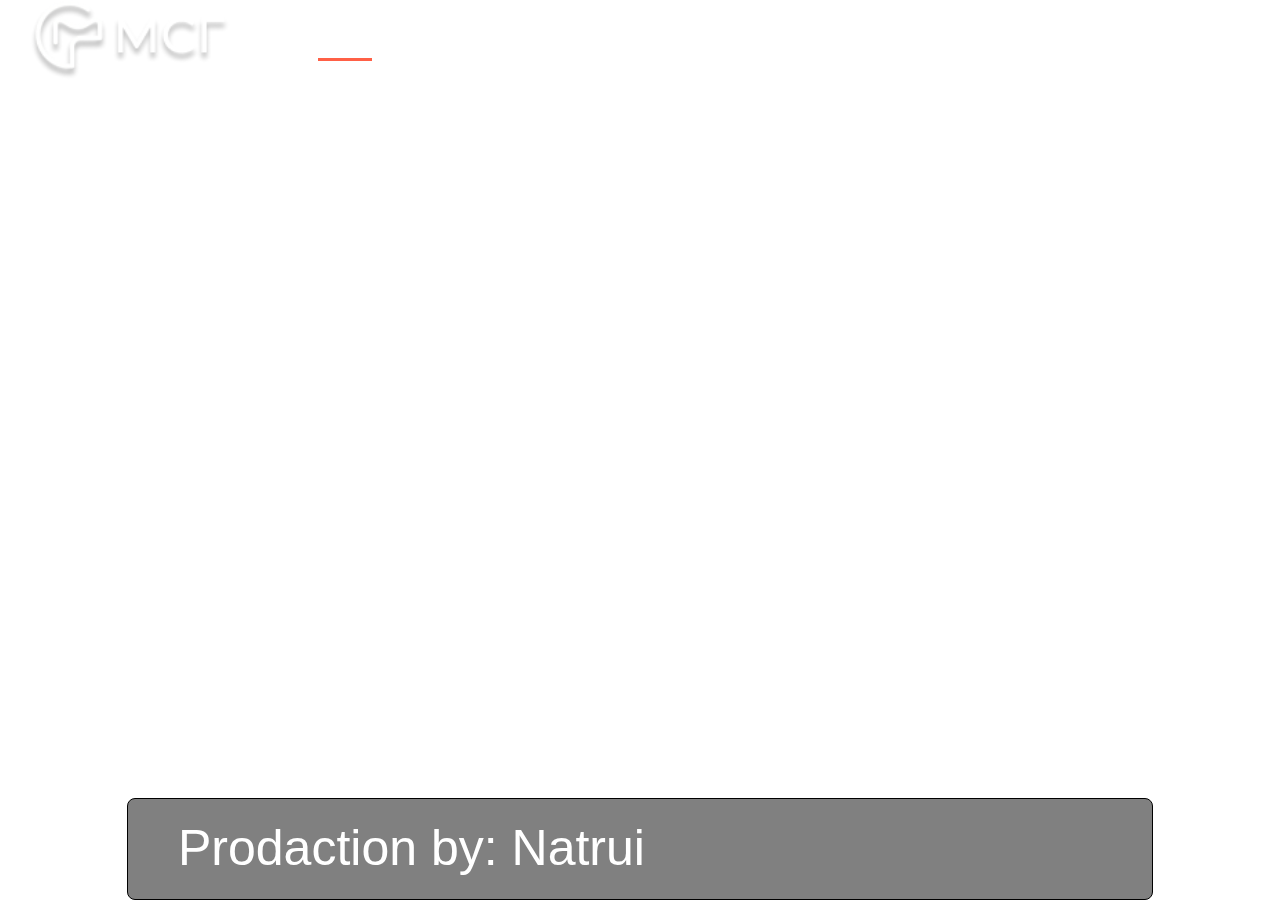
<file: index.html>
<!DOCTYPE html>
<html lang="en">
<head>
    <title>Межвузовский студенческий городок</title>
    <link rel="stylesheet" href="./assets/main.css"/>
    <script src="./assets/main.js"></script>
</head>
<body>
        

<header class="MSGfone1">
    <div class="logo">
        <a href="index.html">
            <img src="./assets/img/logo.png" alt="Logo"/>
        </a>
    </div>
    <div class="main">
    <div class="navbar">
        <div class="active"><a href="./">Главная</a></div>
        <div class="link"><a href="./news.html">Абитариенту</a></div>
        <div class="link"><a href="./contacts.html">Contacts</a></div>
        <div class="link"><a href="./aboutus.html">About us</a></div>
        <div class="link"><a href="./calculator.html">Calculator</a></div>
        <div class="link"><a href="./todolist.html">TODO List</a></div>
    </div>
</header>
<div class="main">
    <div class="content">
        <div class="article">
            <h2 class="text-center" id="article-title"></h2>
        </div>
    </div>
</div>
<footer class="footer">
    <div class="title">Prodaction by: Natrui</div>
</footer>
</body>
</html>
</file>
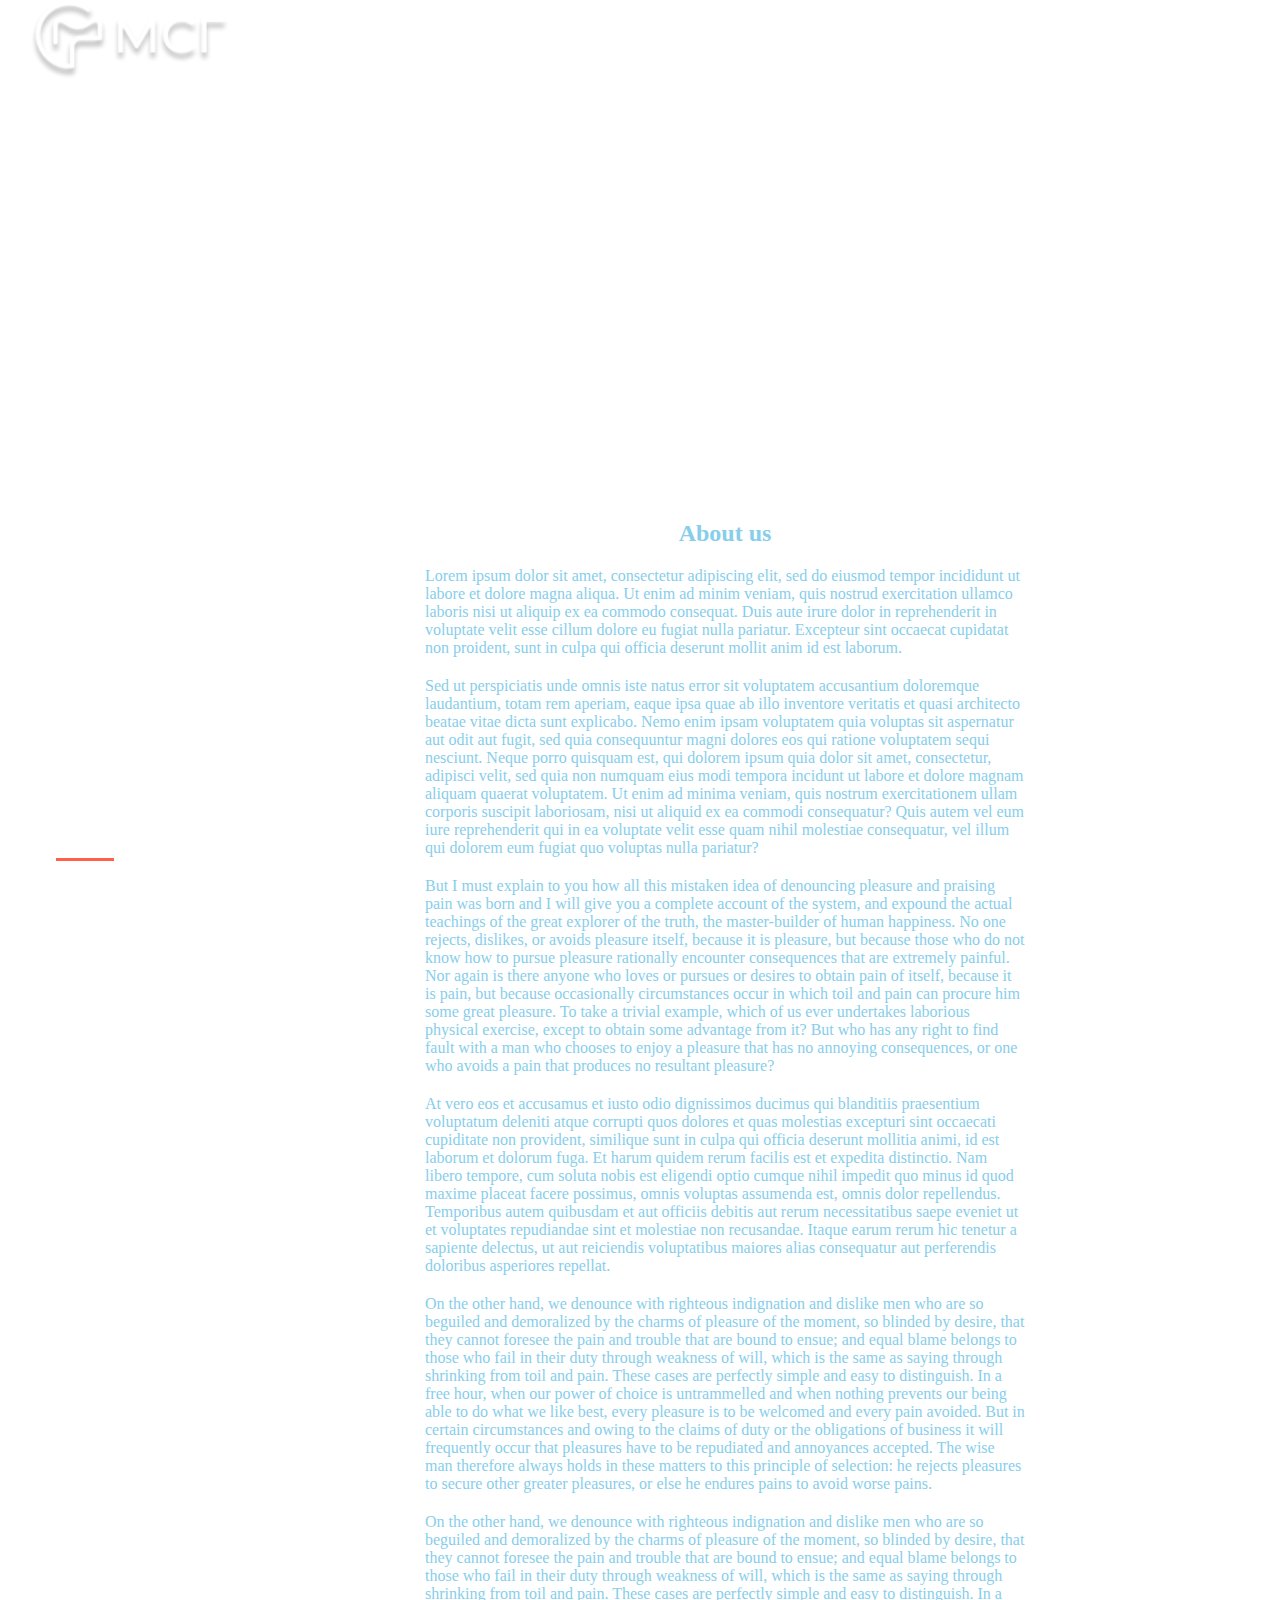
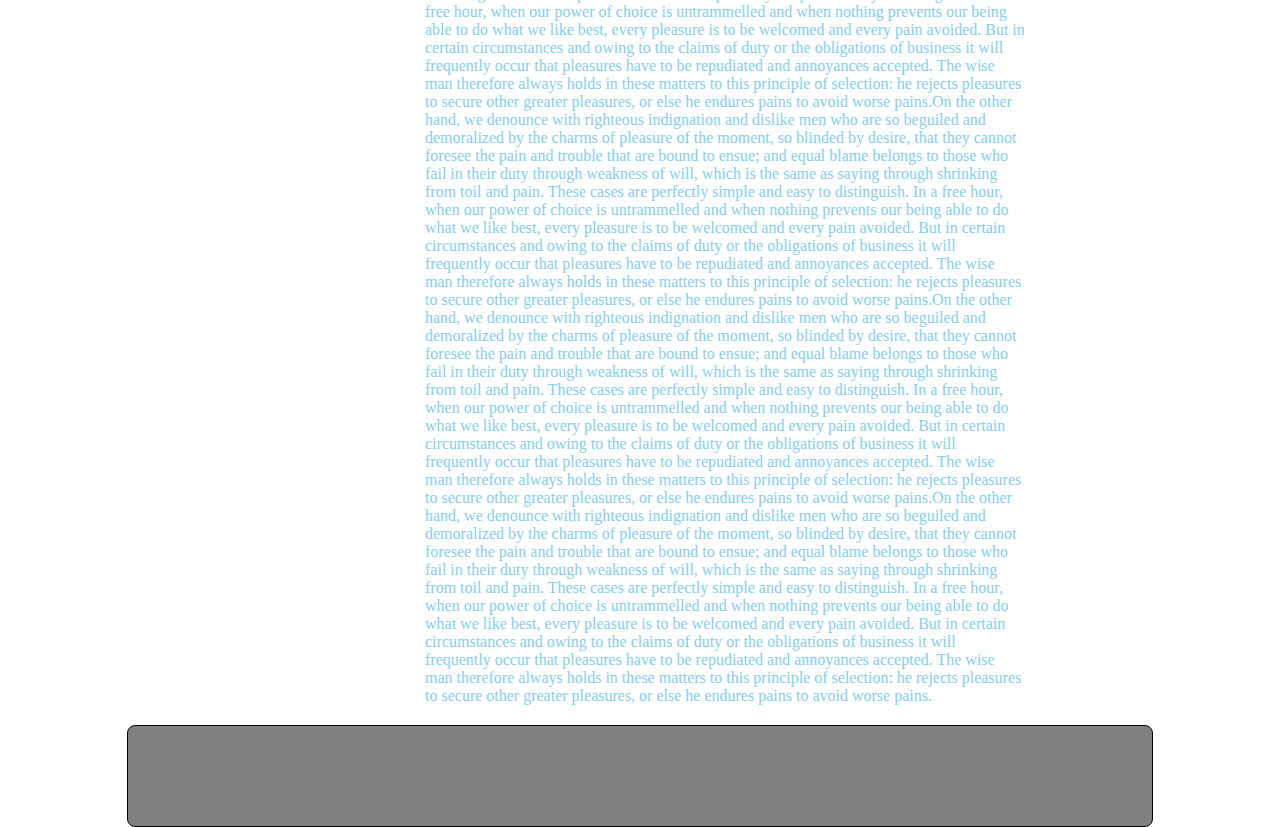
<file: aboutus.html>
<!DOCTYPE html>
<html lang="en">
<head>
    <title>Yellow car</title>
    <link rel="stylesheet" href="./assets/main.css" />
    <script src="./assets/main.js"></script>
</head>
<body class="naruto">
    <header>
        <div class="logo">
            <a href="./">
                <img src="./assets/img/logo.png" alt="Logo" />
            </a>
        </div>
        <div class="title">Yellow car</div>
    </header>
    <div class="main">
        <div id="navbar">
            <div class="link"><a href="./">Main</a></div>
            <div class="link"><a href="./news.html">News</a></div>
            <div class="link"><a href="./contacts.html">Contacts</a></div>
            <div class="link"><a href="./aboutus.html">About us</a></div>
            <div class="link"><a href="./calculator.html">Calculator</a></div>
            <div class="link"><a href="./todolist.html">TODO List</a></div>
        </div>
        <div class="content">
            <div class="article">
                <h2 class="text-center" id="article-title">*</h2>
                <p class="maintext">
                    Lorem ipsum dolor sit amet, consectetur adipiscing elit, sed do eiusmod tempor incididunt ut labore
                    et dolore magna aliqua. Ut enim ad minim veniam, quis nostrud exercitation ullamco laboris nisi ut
                    aliquip ex ea commodo consequat. Duis aute irure dolor in reprehenderit in voluptate velit esse
                    cillum dolore eu fugiat nulla pariatur. Excepteur sint occaecat cupidatat non proident, sunt in
                    culpa qui officia deserunt mollit anim id est laborum.
                </p>
                <p class="maintext">
                    Sed ut perspiciatis unde omnis iste natus error sit voluptatem accusantium doloremque laudantium,
                    totam rem aperiam, eaque ipsa quae ab illo inventore veritatis et quasi architecto beatae vitae
                    dicta sunt explicabo. Nemo enim ipsam voluptatem quia voluptas sit aspernatur aut odit aut fugit,
                    sed quia consequuntur magni dolores eos qui ratione voluptatem sequi nesciunt. Neque porro quisquam
                    est, qui dolorem ipsum quia dolor sit amet, consectetur, adipisci velit, sed quia non numquam eius
                    modi tempora incidunt ut labore et dolore magnam aliquam quaerat voluptatem. Ut enim ad minima
                    veniam, quis nostrum exercitationem ullam corporis suscipit laboriosam, nisi ut aliquid ex ea
                    commodi consequatur? Quis autem vel eum iure reprehenderit qui in ea voluptate velit esse quam nihil
                    molestiae consequatur, vel illum qui dolorem eum fugiat quo voluptas nulla pariatur?
                </p>
                <p class="maintext">
                    But I must explain to you how all this mistaken idea of denouncing pleasure and praising pain was
                    born and I will give you a complete account of the system, and expound the actual teachings of the
                    great explorer of the truth, the master-builder of human happiness. No one rejects, dislikes, or
                    avoids pleasure itself, because it is pleasure, but because those who do not know how to pursue
                    pleasure rationally encounter consequences that are extremely painful. Nor again is there anyone who
                    loves or pursues or desires to obtain pain of itself, because it is pain, but because occasionally
                    circumstances occur in which toil and pain can procure him some great pleasure. To take a trivial
                    example, which of us ever undertakes laborious physical exercise, except to obtain some advantage
                    from it? But who has any right to find fault with a man who chooses to enjoy a pleasure that has no
                    annoying consequences, or one who avoids a pain that produces no resultant pleasure?
                </p>
                <p class="maintext">
                    At vero eos et accusamus et iusto odio dignissimos ducimus qui blanditiis praesentium voluptatum
                    deleniti atque corrupti quos dolores et quas molestias excepturi sint occaecati cupiditate non
                    provident, similique sunt in culpa qui officia deserunt mollitia animi, id est laborum et dolorum
                    fuga. Et harum quidem rerum facilis est et expedita distinctio. Nam libero tempore, cum soluta nobis
                    est eligendi optio cumque nihil impedit quo minus id quod maxime placeat facere possimus, omnis
                    voluptas assumenda est, omnis dolor repellendus. Temporibus autem quibusdam et aut officiis debitis
                    aut rerum necessitatibus saepe eveniet ut et voluptates repudiandae sint et molestiae non
                    recusandae. Itaque earum rerum hic tenetur a sapiente delectus, ut aut reiciendis voluptatibus
                    maiores alias consequatur aut perferendis doloribus asperiores repellat.
                </p>
                <p class="maintext">
                    On the other hand, we denounce with righteous indignation and dislike men who are so beguiled and
                    demoralized by the charms of pleasure of the moment, so blinded by desire, that they cannot foresee
                    the pain and trouble that are bound to ensue; and equal blame belongs to those who fail in their
                    duty through weakness of will, which is the same as saying through shrinking from toil and pain.
                    These cases are perfectly simple and easy to distinguish. In a free hour, when our power of choice
                    is untrammelled and when nothing prevents our being able to do what we like best, every pleasure is
                    to be welcomed and every pain avoided. But in certain circumstances and owing to the claims of duty
                    or the obligations of business it will frequently occur that pleasures have to be repudiated and
                    annoyances accepted. The wise man therefore always holds in these matters to this principle of
                    selection: he rejects pleasures to secure other greater pleasures, or else he endures pains to avoid
                    worse pains.
                </p>
                <p class="maintext">
                    On the other hand, we denounce with righteous indignation and dislike men who are so beguiled and
                    demoralized by the charms of pleasure of the moment, so blinded by desire, that they cannot foresee
                    the pain and trouble that are bound to ensue; and equal blame belongs to those who fail in their
                    duty through weakness of will, which is the same as saying through shrinking from toil and pain.
                    These cases are perfectly simple and easy to distinguish. In a free hour, when our power of choice
                    is untrammelled and when nothing prevents our being able to do what we like best, every pleasure is
                    to be welcomed and every pain avoided. But in certain circumstances and owing to the claims of duty
                    or the obligations of business it will frequently occur that pleasures have to be repudiated and
                    annoyances accepted. The wise man therefore always holds in these matters to this principle of
                    selection: he rejects pleasures to secure other greater pleasures, or else he endures pains to avoid
                    worse pains.On the other hand, we denounce with righteous indignation and dislike men who are so
                    beguiled and demoralized by the charms of pleasure of the moment, so blinded by desire, that they
                    cannot foresee the pain and trouble that are bound to ensue; and equal blame belongs to those who
                    fail in their duty through weakness of will, which is the same as saying through shrinking from toil
                    and pain. These cases are perfectly simple and easy to distinguish. In a free hour, when our power
                    of choice is untrammelled and when nothing prevents our being able to do what we like best, every
                    pleasure is to be welcomed and every pain avoided. But in certain circumstances and owing to the
                    claims of duty or the obligations of business it will frequently occur that pleasures have to be
                    repudiated and annoyances accepted. The wise man therefore always holds in these matters to this
                    principle of selection: he rejects pleasures to secure other greater pleasures, or else he endures
                    pains to avoid worse pains.On the other hand, we denounce with righteous indignation and dislike men
                    who are so beguiled and demoralized by the charms of pleasure of the moment, so blinded by desire,
                    that they cannot foresee the pain and trouble that are bound to ensue; and equal blame belongs to
                    those who fail in their duty through weakness of will, which is the same as saying through shrinking
                    from toil and pain. These cases are perfectly simple and easy to distinguish. In a free hour, when
                    our power of choice is untrammelled and when nothing prevents our being able to do what we like
                    best, every pleasure is to be welcomed and every pain avoided. But in certain circumstances and
                    owing to the claims of duty or the obligations of business it will frequently occur that pleasures
                    have to be repudiated and annoyances accepted. The wise man therefore always holds in these matters
                    to this principle of selection: he rejects pleasures to secure other greater pleasures, or else he
                    endures pains to avoid worse pains.On the other hand, we denounce with righteous indignation and
                    dislike men who are so beguiled and demoralized by the charms of pleasure of the moment, so blinded
                    by desire, that they cannot foresee the pain and trouble that are bound to ensue; and equal blame
                    belongs to those who fail in their duty through weakness of will, which is the same as saying
                    through shrinking from toil and pain. These cases are perfectly simple and easy to distinguish. In a
                    free hour, when our power of choice is untrammelled and when nothing prevents our being able to do
                    what we like best, every pleasure is to be welcomed and every pain avoided. But in certain
                    circumstances and owing to the claims of duty or the obligations of business it will frequently
                    occur that pleasures have to be repudiated and annoyances accepted. The wise man therefore always
                    holds in these matters to this principle of selection: he rejects pleasures to secure other greater
                    pleasures, or else he endures pains to avoid worse pains.
                </p>
            </div>
        </div>
    </div>
    <footer class="footer"> </footer>
</body>

</html>
</file>
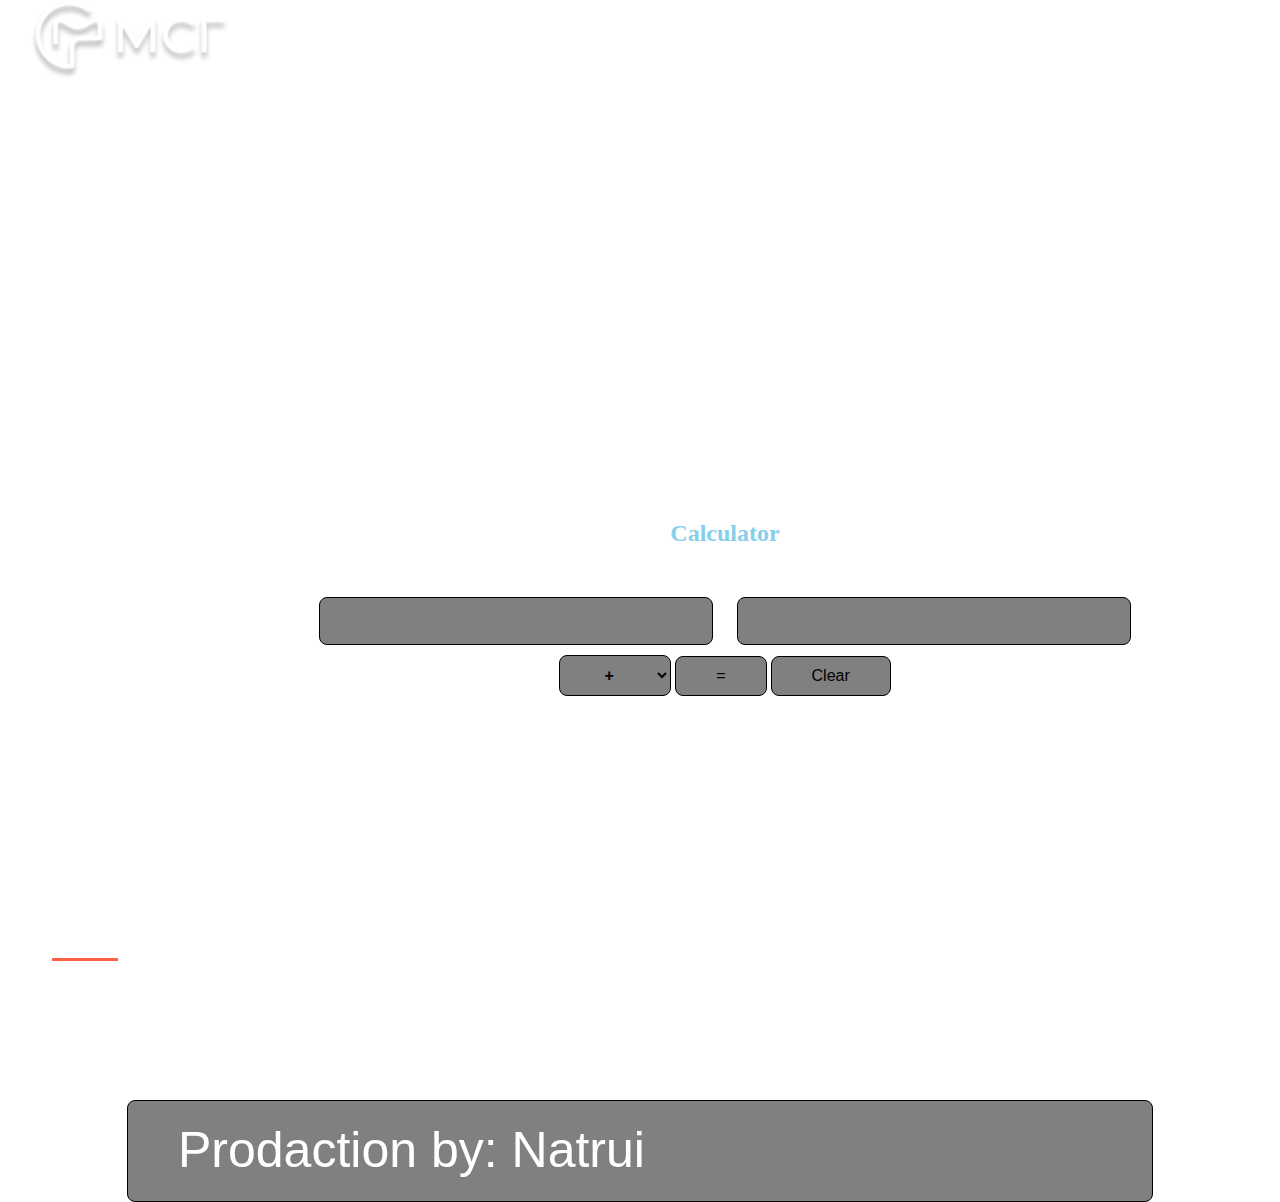
<file: calculator.html>
<!DOCTYPE html>
<html lang="en">

<head>
    <title>Yellow car</title>
    <link rel="stylesheet" href="./assets/main.css" />
    <script src="./assets/main.js"></script>
</head>

<body class="naruto">

    <header>
        <div class="logo">
            <a href="calculator.html">
                <img src="./assets/img/logo.png" alt="Logo" />
            </a>
        </div>
        <div class="title">Yellow car</div>
    </header>

    <div class="main">
        <div id="navbar">
            <div class="link"><a href="./index.html">Main</a></div>
            <div class="link"><a href="./news.html">News</a></div>
            <div class="link"><a href="./contacts.html">Contacts</a></div>
            <div class="link"><a href="./aboutus.html">About us</a></div>
            <div class="active"><a href="./calculator.html">Calculator</a></div>
            <div class="link"><a href="./todolist.html">TODO List</a></div>
        </div>
        <div class="content">
            <div class="article">
                <h2 class="text-center" id="article-title">*</h2>
            </div>
            <div class="calculator">
                <div>
                    <input class="calculator__number" id="num1">
                    <input class="calculator__number" id="num2">
                </div>
                <select class="calculator__operation" id="operation">
                    <option>+</option>
                    <option>-</option>
                    <option>*</option>
                    <option>/</option>
                </select>
                <button class="calculator__btn" id="calculate-btn">=</button>
                <button class="calculator__btn" id="clear-btn">Clear</button>
                <p id="result"></p>
            </div>
        </div>
    </div>
    <footer class="footer">
        <div class="title">Prodaction by: Natrui</div>
    </footer>
</body>

</html>
</file>
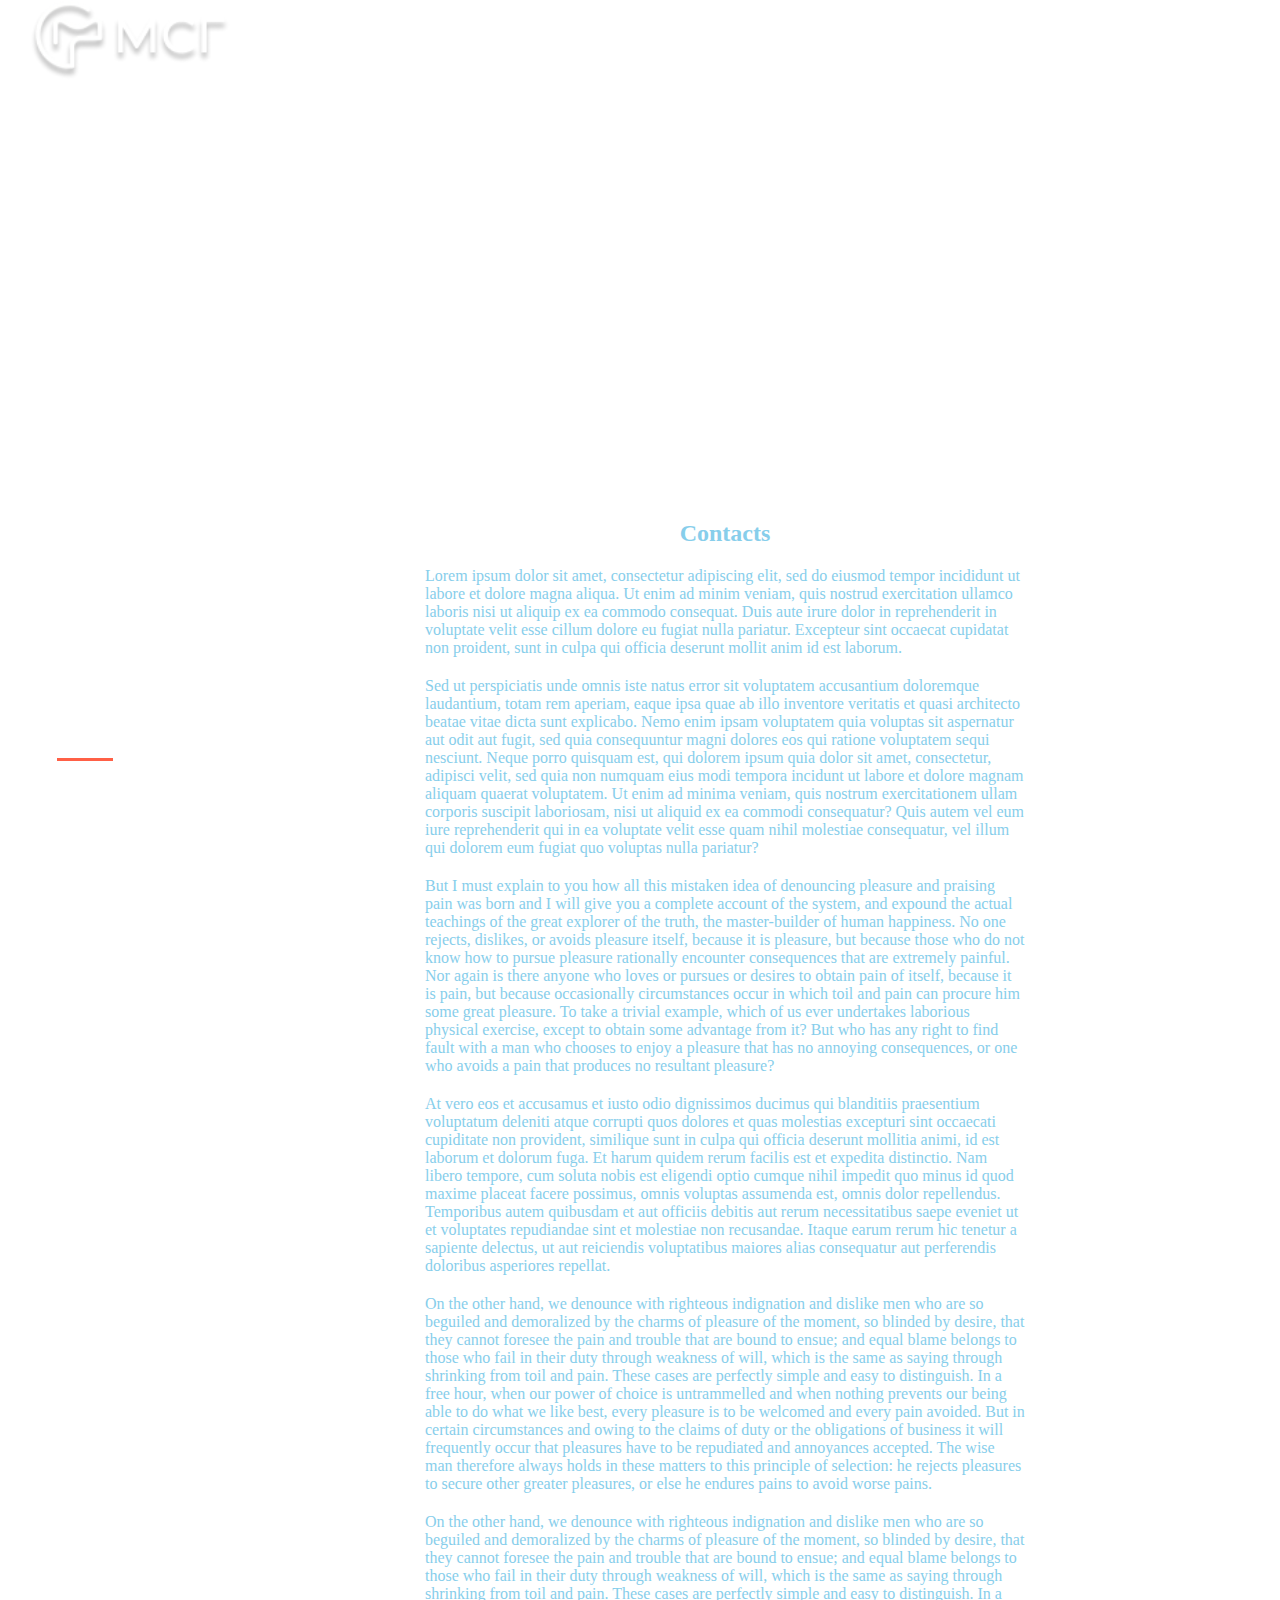
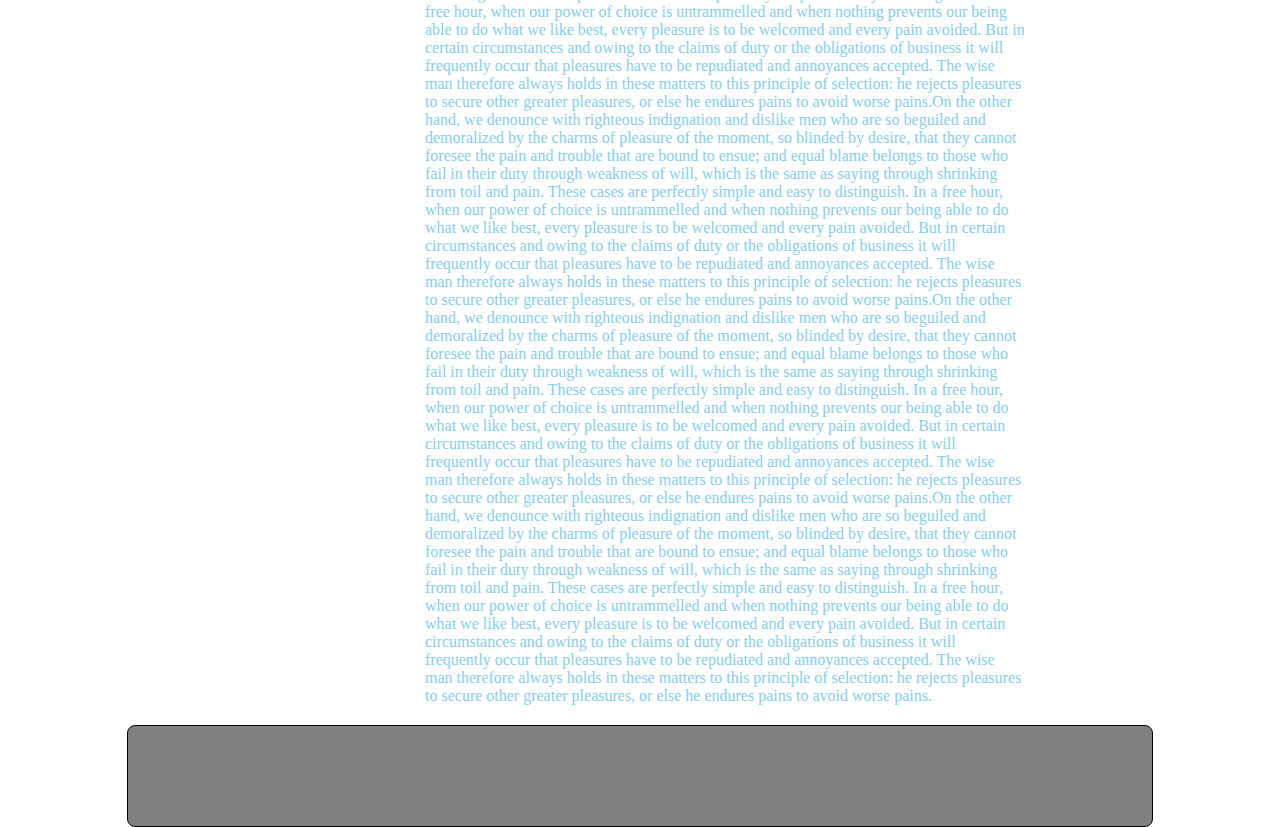
<file: contacts.html>
<!DOCTYPE html>
<html lang="en">

<head>
    <title>Yellow car</title>
    <link rel="stylesheet" href="./assets/main.css" />
    <script src="./assets/main.js"></script>
</head>

<body class="naruto">
    <header>
        <div class="logo">
            <a href="./">
                <img src="./assets/img/logo.png" alt="Logo" />
            </a>
        </div>
        <div class="title">Yellow car</div>
    </header>
    <div class="main">
        <div id="navbar">
            <div class="link"><a href="./">Main</a></div>
            <div class="link"><a href="./news.html">News</a></div>
            <div class="link"><a href="./contacts.html">Contacts</a></div>
            <div class="link"><a href="./aboutus.html">About us</a></div>
            <div class="link"><a href="./calculator.html">Calculator</a></div>
            <div class="link"><a href="./todolist.html">TODO List</a></div>
        </div>
        <div class="content">
            <div class="article">
                <h2 class="text-center" id="article-title">*</h2>
                <p class="maintext">
                    Lorem ipsum dolor sit amet, consectetur adipiscing elit, sed do eiusmod tempor incididunt ut labore
                    et dolore magna aliqua. Ut enim ad minim veniam, quis nostrud exercitation ullamco laboris nisi ut
                    aliquip ex ea commodo consequat. Duis aute irure dolor in reprehenderit in voluptate velit esse
                    cillum dolore eu fugiat nulla pariatur. Excepteur sint occaecat cupidatat non proident, sunt in
                    culpa qui officia deserunt mollit anim id est laborum.
                </p>
                <p class="maintext">
                    Sed ut perspiciatis unde omnis iste natus error sit voluptatem accusantium doloremque laudantium,
                    totam rem aperiam, eaque ipsa quae ab illo inventore veritatis et quasi architecto beatae vitae
                    dicta sunt explicabo. Nemo enim ipsam voluptatem quia voluptas sit aspernatur aut odit aut fugit,
                    sed quia consequuntur magni dolores eos qui ratione voluptatem sequi nesciunt. Neque porro quisquam
                    est, qui dolorem ipsum quia dolor sit amet, consectetur, adipisci velit, sed quia non numquam eius
                    modi tempora incidunt ut labore et dolore magnam aliquam quaerat voluptatem. Ut enim ad minima
                    veniam, quis nostrum exercitationem ullam corporis suscipit laboriosam, nisi ut aliquid ex ea
                    commodi consequatur? Quis autem vel eum iure reprehenderit qui in ea voluptate velit esse quam nihil
                    molestiae consequatur, vel illum qui dolorem eum fugiat quo voluptas nulla pariatur?
                </p>
                <p class="maintext">
                    But I must explain to you how all this mistaken idea of denouncing pleasure and praising pain was
                    born and I will give you a complete account of the system, and expound the actual teachings of the
                    great explorer of the truth, the master-builder of human happiness. No one rejects, dislikes, or
                    avoids pleasure itself, because it is pleasure, but because those who do not know how to pursue
                    pleasure rationally encounter consequences that are extremely painful. Nor again is there anyone who
                    loves or pursues or desires to obtain pain of itself, because it is pain, but because occasionally
                    circumstances occur in which toil and pain can procure him some great pleasure. To take a trivial
                    example, which of us ever undertakes laborious physical exercise, except to obtain some advantage
                    from it? But who has any right to find fault with a man who chooses to enjoy a pleasure that has no
                    annoying consequences, or one who avoids a pain that produces no resultant pleasure?
                </p>
                <p class="maintext">
                    At vero eos et accusamus et iusto odio dignissimos ducimus qui blanditiis praesentium voluptatum
                    deleniti atque corrupti quos dolores et quas molestias excepturi sint occaecati cupiditate non
                    provident, similique sunt in culpa qui officia deserunt mollitia animi, id est laborum et dolorum
                    fuga. Et harum quidem rerum facilis est et expedita distinctio. Nam libero tempore, cum soluta nobis
                    est eligendi optio cumque nihil impedit quo minus id quod maxime placeat facere possimus, omnis
                    voluptas assumenda est, omnis dolor repellendus. Temporibus autem quibusdam et aut officiis debitis
                    aut rerum necessitatibus saepe eveniet ut et voluptates repudiandae sint et molestiae non
                    recusandae. Itaque earum rerum hic tenetur a sapiente delectus, ut aut reiciendis voluptatibus
                    maiores alias consequatur aut perferendis doloribus asperiores repellat.
                </p>
                <p class="maintext">
                    On the other hand, we denounce with righteous indignation and dislike men who are so beguiled and
                    demoralized by the charms of pleasure of the moment, so blinded by desire, that they cannot foresee
                    the pain and trouble that are bound to ensue; and equal blame belongs to those who fail in their
                    duty through weakness of will, which is the same as saying through shrinking from toil and pain.
                    These cases are perfectly simple and easy to distinguish. In a free hour, when our power of choice
                    is untrammelled and when nothing prevents our being able to do what we like best, every pleasure is
                    to be welcomed and every pain avoided. But in certain circumstances and owing to the claims of duty
                    or the obligations of business it will frequently occur that pleasures have to be repudiated and
                    annoyances accepted. The wise man therefore always holds in these matters to this principle of
                    selection: he rejects pleasures to secure other greater pleasures, or else he endures pains to avoid
                    worse pains.
                </p>
                <p class="maintext">
                    On the other hand, we denounce with righteous indignation and dislike men who are so beguiled and
                    demoralized by the charms of pleasure of the moment, so blinded by desire, that they cannot foresee
                    the pain and trouble that are bound to ensue; and equal blame belongs to those who fail in their
                    duty through weakness of will, which is the same as saying through shrinking from toil and pain.
                    These cases are perfectly simple and easy to distinguish. In a free hour, when our power of choice
                    is untrammelled and when nothing prevents our being able to do what we like best, every pleasure is
                    to be welcomed and every pain avoided. But in certain circumstances and owing to the claims of duty
                    or the obligations of business it will frequently occur that pleasures have to be repudiated and
                    annoyances accepted. The wise man therefore always holds in these matters to this principle of
                    selection: he rejects pleasures to secure other greater pleasures, or else he endures pains to avoid
                    worse pains.On the other hand, we denounce with righteous indignation and dislike men who are so
                    beguiled and demoralized by the charms of pleasure of the moment, so blinded by desire, that they
                    cannot foresee the pain and trouble that are bound to ensue; and equal blame belongs to those who
                    fail in their duty through weakness of will, which is the same as saying through shrinking from toil
                    and pain. These cases are perfectly simple and easy to distinguish. In a free hour, when our power
                    of choice is untrammelled and when nothing prevents our being able to do what we like best, every
                    pleasure is to be welcomed and every pain avoided. But in certain circumstances and owing to the
                    claims of duty or the obligations of business it will frequently occur that pleasures have to be
                    repudiated and annoyances accepted. The wise man therefore always holds in these matters to this
                    principle of selection: he rejects pleasures to secure other greater pleasures, or else he endures
                    pains to avoid worse pains.On the other hand, we denounce with righteous indignation and dislike men
                    who are so beguiled and demoralized by the charms of pleasure of the moment, so blinded by desire,
                    that they cannot foresee the pain and trouble that are bound to ensue; and equal blame belongs to
                    those who fail in their duty through weakness of will, which is the same as saying through shrinking
                    from toil and pain. These cases are perfectly simple and easy to distinguish. In a free hour, when
                    our power of choice is untrammelled and when nothing prevents our being able to do what we like
                    best, every pleasure is to be welcomed and every pain avoided. But in certain circumstances and
                    owing to the claims of duty or the obligations of business it will frequently occur that pleasures
                    have to be repudiated and annoyances accepted. The wise man therefore always holds in these matters
                    to this principle of selection: he rejects pleasures to secure other greater pleasures, or else he
                    endures pains to avoid worse pains.On the other hand, we denounce with righteous indignation and
                    dislike men who are so beguiled and demoralized by the charms of pleasure of the moment, so blinded
                    by desire, that they cannot foresee the pain and trouble that are bound to ensue; and equal blame
                    belongs to those who fail in their duty through weakness of will, which is the same as saying
                    through shrinking from toil and pain. These cases are perfectly simple and easy to distinguish. In a
                    free hour, when our power of choice is untrammelled and when nothing prevents our being able to do
                    what we like best, every pleasure is to be welcomed and every pain avoided. But in certain
                    circumstances and owing to the claims of duty or the obligations of business it will frequently
                    occur that pleasures have to be repudiated and annoyances accepted. The wise man therefore always
                    holds in these matters to this principle of selection: he rejects pleasures to secure other greater
                    pleasures, or else he endures pains to avoid worse pains.
                </p>
            </div>
        </div>
    </div>
    <footer class="footer"> </footer>
</body>

</html>
</file>
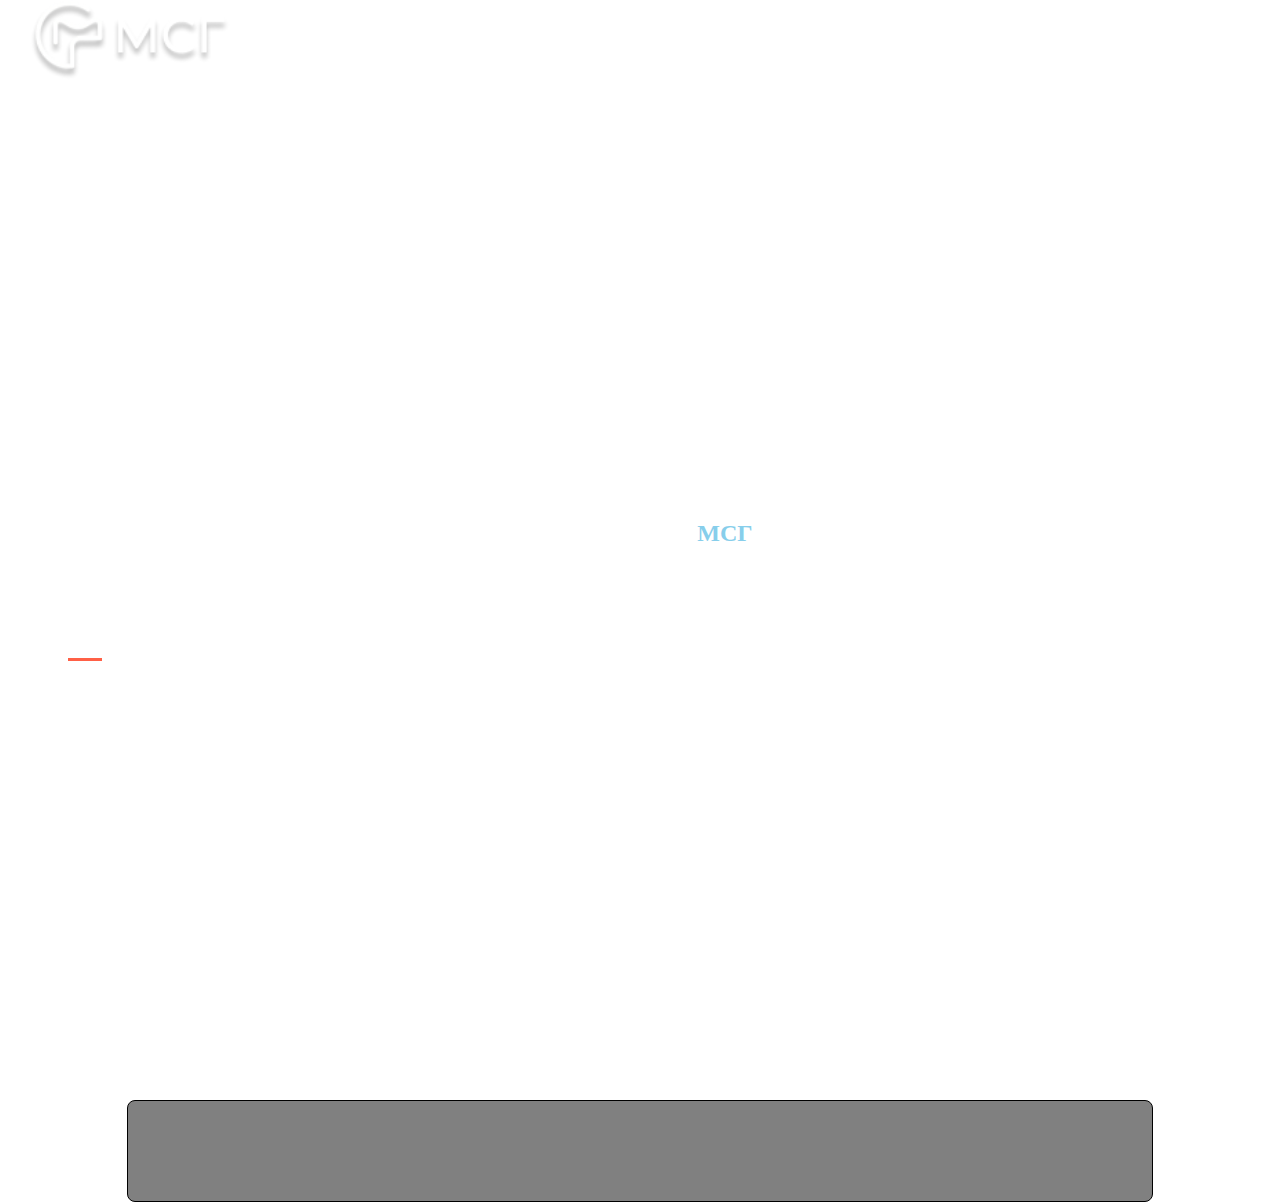
<file: news.html>
<!DOCTYPE html>
<html lang="en">

<head>
    <title>Yellow car</title>
    <link rel="stylesheet" href="./assets/main.css" />
    <script src="./assets/main.js"></script>
</head>

<body class="naruto">
    <header>
        <div class="logo">
            <a href="./">
                <img src="./assets/img/logo.png" alt="Logo" />
            </a>
        </div>
        <div class="title">Yellow car</div>
    </header>
    <div class="main">
        <div id="navbar">
            <div class="link"><a href="./">Main</a></div>
            <div class="link"><a href="./news.html">МСГ</a></div>
            <div class="link"><a href="./contacts.html">Contacts</a></div>
            <div class="link"><a href="./aboutus.html">About us</a></div>
            <div class="link"><a href="./calculator.html">Calculator</a></div>
            <div class="link"><a href="./todolist.html">TODO List</a></div>
        </div>
        <div class="content">
            <div class="article">
                <h2 class="text-center" id="article-title">МСГ</h2>
            </div>
        </div>
    </div>
    <footer class="footer"></footer>
</body>
</html>
</file>
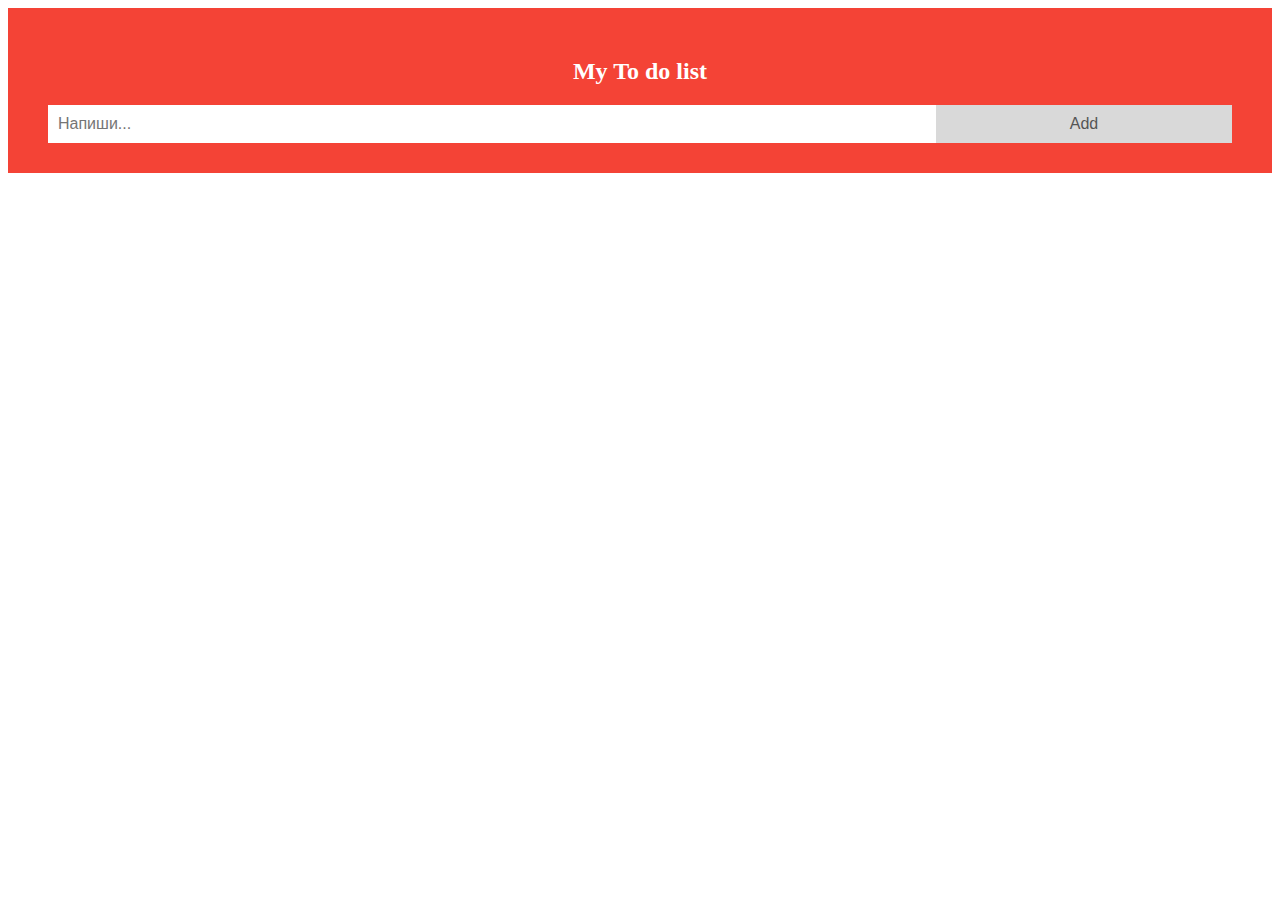
<file: todolist.html>
<html lang="en">
<head>
  <title>Yellow car</title>
  <link rel="stylesheet" href="./assets/todo.css" />
  <script src="./assets/todo.js"></script>
</head>

<body>
  <div id="todo">
    <div class="panel">
      <h2>My To do list</h2>
      <input type="text" class="todo-input" placeholder="Напиши...">
      <button class="add-btn">Add</button>
      <!-- #todo > div > button -->
    </div>
    <ul class="items"><!-- Dynamic content --></ul>
  </div>
</body>
</html>
</file>
<file: assets/main.css>
html {
    height: 100%;
}
body {
    min-height: 100%;
    display: flex;
    flex-direction: column;
}
a{
    text-decoration: none;
}
header{
    margin: 0 auto;
    border-radius: 8px;
    display: flex;
    flex-direction: row;
    width: 100%;
    height: 500px;
}
.MSGfone1 {
    background-image: url(https://i.pinimg.com/originals/01/10/38/0110380d5db6c1c2706e78badd7c9c4d.jpg);
    display: flex;
    flex-direction: row;

}

*{
    color: white;
    margin: 0;
    padding: 0;
}

h2 {
    padding-bottom: 20px;
}

.main {
    flex: 1;
    display: flex;
    flex-direction: row;
}
.main .content {
    width: 100%;
}
.main .content .article {
    width: 600px;
    margin: 20px auto;
}
.article p {
    margin-bottom: 20px;
}
.title {
    width: 50%;
    font-size:50px;  /* уменьшение увеличение размера текста*/
    padding-top: 0px;
    text-align: left;
    margin: 20px 50px 350px;
    font-family: Arial, Helvetica, sans-serif;
    font-weight:lighter 50px;
}
.logo {
    padding: 0px 30px 350px;
    font-size: 0px;
    
} 
.logo img {
    width: 200px;
}
/*
#navbar div:hover {
    background-color: gray;      При наведении мышки менятся задний цвет фона
}
#navbar div:hover a {            При наведении мышки меняется цвет текста
    color: skyblue;
}
    */
.link {
    border-radius: 8px;
    flex-direction: row;
    width: 170px;
    height: 100px;
    
}
.link a {
    line-height: 100px;
    display: block;
    text-align: center;
    height: 100%;
    color:white;
    flex-direction: row;
}
.active {
    text-align: center;
    flex-direction: row;
    width: 170px;
    height: 100px;
}
.active a {
    line-height: 100px;
    text-align: center;
    border-bottom: 3px solid #ff6046;
    flex-direction: row;
}
.footer {
    margin: 0 auto;
    bottom: 0;
    left: 0;
    width: 80%;
    height: 100px;
    background:gray;
    border: 1px solid black;
    border-radius: 8px;
}
.main .content .calculator {
    text-align: center;
}

input {
    min-width: 200px;
    margin: 10px;
    line-height: 40px;
    font-size: 30px;
    padding: 3px;
}

.content .calculator .calculator__btn {
    background-color:gray;
    border: black solid 1px;
    color: black;
    padding: 10px 40px;
    text-align: center;
    font-size: 16px;
    cursor: pointer;
    border-radius: 8px;
}

.content .calculator .calculator__btn:hover {
    background-color: gray;
    color:skyblue;
}

.content .article .text-center {
   text-align: center;
   color: skyblue;
}

.content .calculator .calculator__operation {
    background-color:gray;
    border: black solid 1px;
    color: black;
    padding: 10px 40px;
    text-align: center;
    font-size: 16px;
    cursor: pointer;
    border-radius: 8px;
    font-weight: bold;
}

.calculator .calculator__operation:hover {
    background-color: gray;
    color:skyblue;
}

.calculator .calculator__number {
    border-radius: 8px;
    border: black solid 1px;
    color: skyblue;
    background-color: gray;
}

.calculator #result {
    font-size: 30px;
    font-weight: bold;
    margin: 12px;
    color: skyblue;
}

.main .content .article .maintext {
    color: skyblue;
}
</file>
<file: assets/todo.css>
#todo .add-btn {
    padding: 10px;
    width: 25%;
    background: #d9d9d9;
    color: #555;
    float: left;
    text-align: center;
    font-size: 16px;
    cursor: pointer;
    transition: 0.3s;
    border-radius: 0;
    border: 0;
}

#todo .todo-input {
    margin: 0;
    border: none;
    border-radius: 0;
    width: 75%;
    padding: 10px;
    float: left;
    font-size: 16px;
}

#todo .panel {
    background-color: #f44336;
    padding: 30px 40px;
    color: white;
    text-align: center;
}

#todo .panel:after {
    content: "";
    display: table;
    clear: both;
}

#todo ul {
    padding-inline-start: unset;
}

#todo ul li {
    cursor: pointer;
    display: flex;
    flex-direction: row;
    width: 100%;
    position: relative;
    padding: 0 8px 0 0;
    background: #eee;
    font-size: 18px;
    vertical-align: middle;
    line-height: 40px;
    transition: 0.2s;
    user-select: none;
}

#todo ul li.checked {
    color: #666;
    text-decoration: line-through;
}

#todo ul li .done {
    padding: 8px 4px;
    min-width: 32px;
    border: 0;
    cursor: pointer;
}

#todo ul li .done img {
    display: none;
}

#todo ul li.checked .done img {
    display: block;
}

#todo .delete {
    padding: 8px 4px;
    background-color: transparent;
    cursor: pointer;
    border: 0;
}

#todo .items {
    list-style-type: none;
}

#todo .todo-item:hover {
    background-color: #ddd;
}

#todo .item-text {
    flex-grow: 1;
}
</file>
